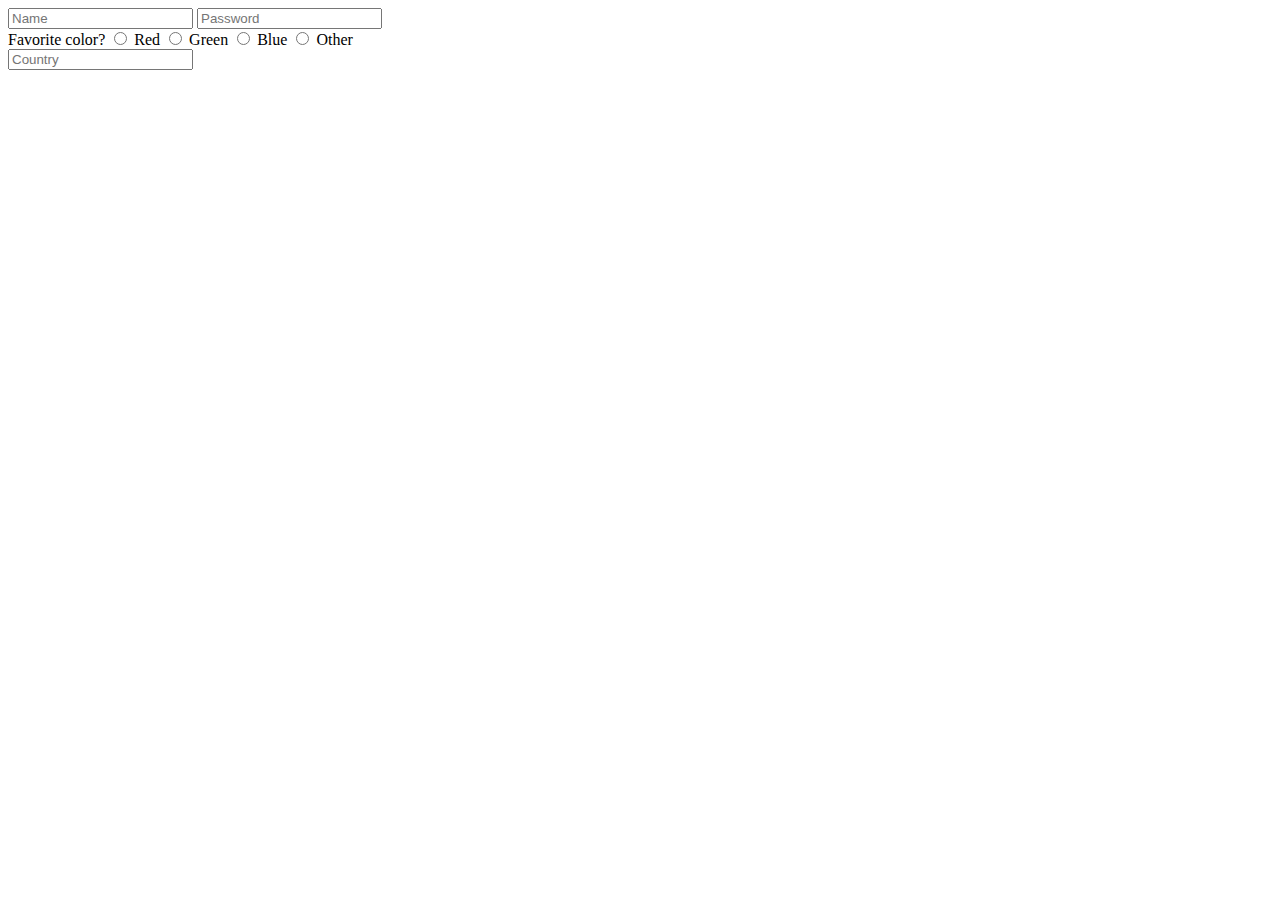
<file: form.html>
<!DOCTYPE html>
<html lang="en">

<head>
    <meta charset="UTF-8">
    <meta name="viewport" content="width=device-width, initial-scale=1.0">
    <title>My Web Page!</title>
</head>

<body>
    <form>
        <div>
            <input name="name" type="text" placeholder="Name">
            <input name="passoword" type="password" placeholder="Password">
        </div>
        <div>
            Favorite color?
            <input name="color" type="radio" value="red"> Red
            <input name="color" type="radio" value="gree"> Green
            <input name="color" type="radio" value="blue"> Blue
            <input name="color" type="radio" value="other"> Other
        </div>
        <div>
            <input name="country" list="countries" placeholder="Country">
            <datalist id="countries">
                <option value="Afghanistan">
                <option value="Albania">
                <option value="Algeria">
                <option value="Andorra">
                <option value="Angola">
                <option value="Antigua & Deps">
                <option value="Argentina">
                <option value="Armenia">
                <option value="Australia">
                <option value="Austria">
                <option value="Azerbaijan">
                <option value="Bahamas">
                <option value="Bangladesh">
                <option value="barbados">
                <option value="Belarus">
                <option value="Belgium">
                <option value="Benim">
                <option value="Bhutan">
                <option value="Bosnia Herzegovina">
                <option value="Botswana">
                <option value="Brazil">
                <option value="Brunei">
                <option value="Bulgaria">
                <option value="Burquina">
                <option value="Burundi">
                <option value="Cambogia">
                <option value="Cameroon">
                <option value="Canada">
                <option value="Cabo Verde">
            </datalist>
        </div>
    </form>
</body>

</html>
</file>
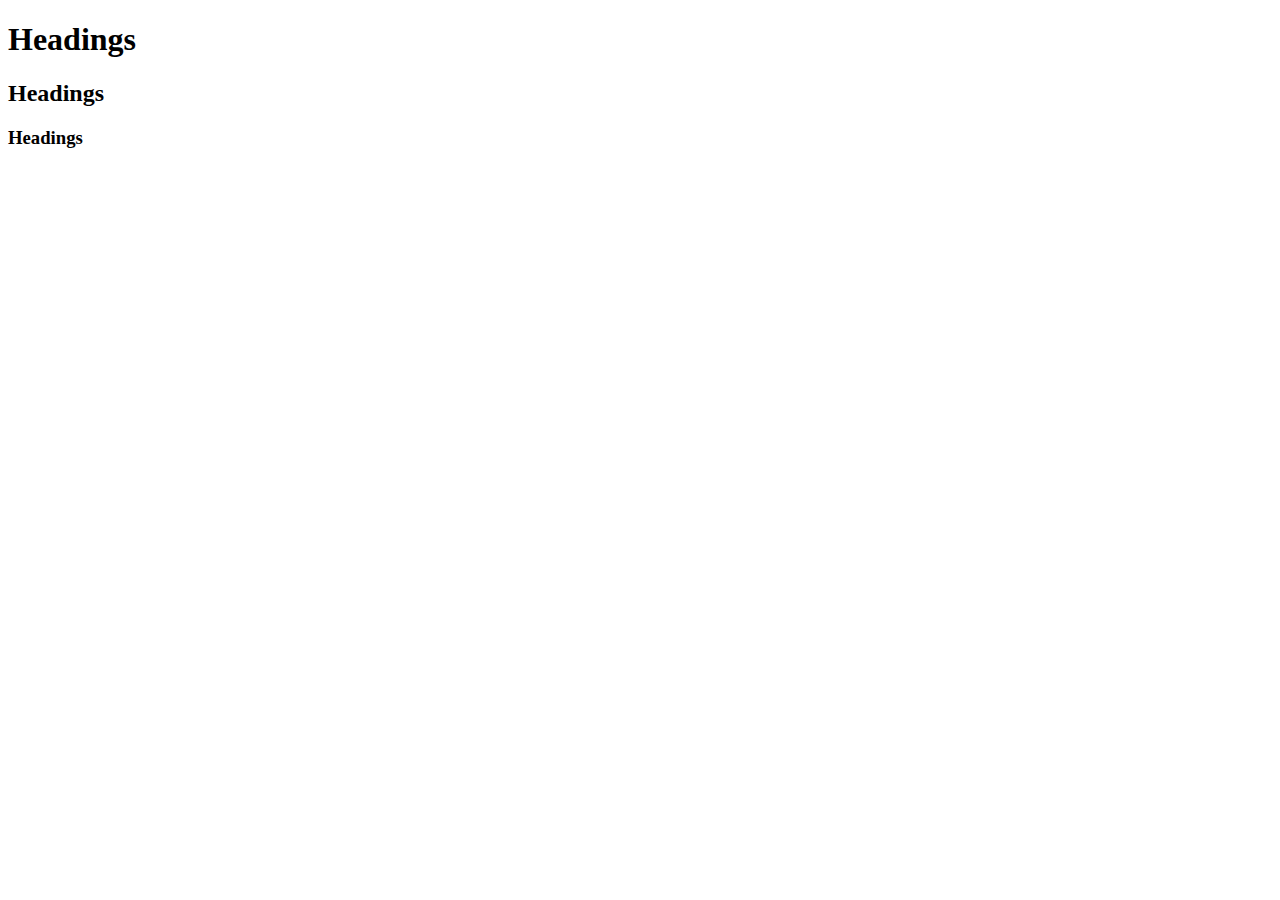
<file: headings.html>
<!DOCTYPE html>
<html lang="en">

<head>
    <meta charset="UTF-8">
    <meta name="viewport" content="width=device-width, initial-scale=1.0">
    <title>Headings</title>
</head>

<body>
    <h1> Headings</h1>
    <h2> Headings</h2>
    <h3> Headings</h3>

</body>

</html>
</file>
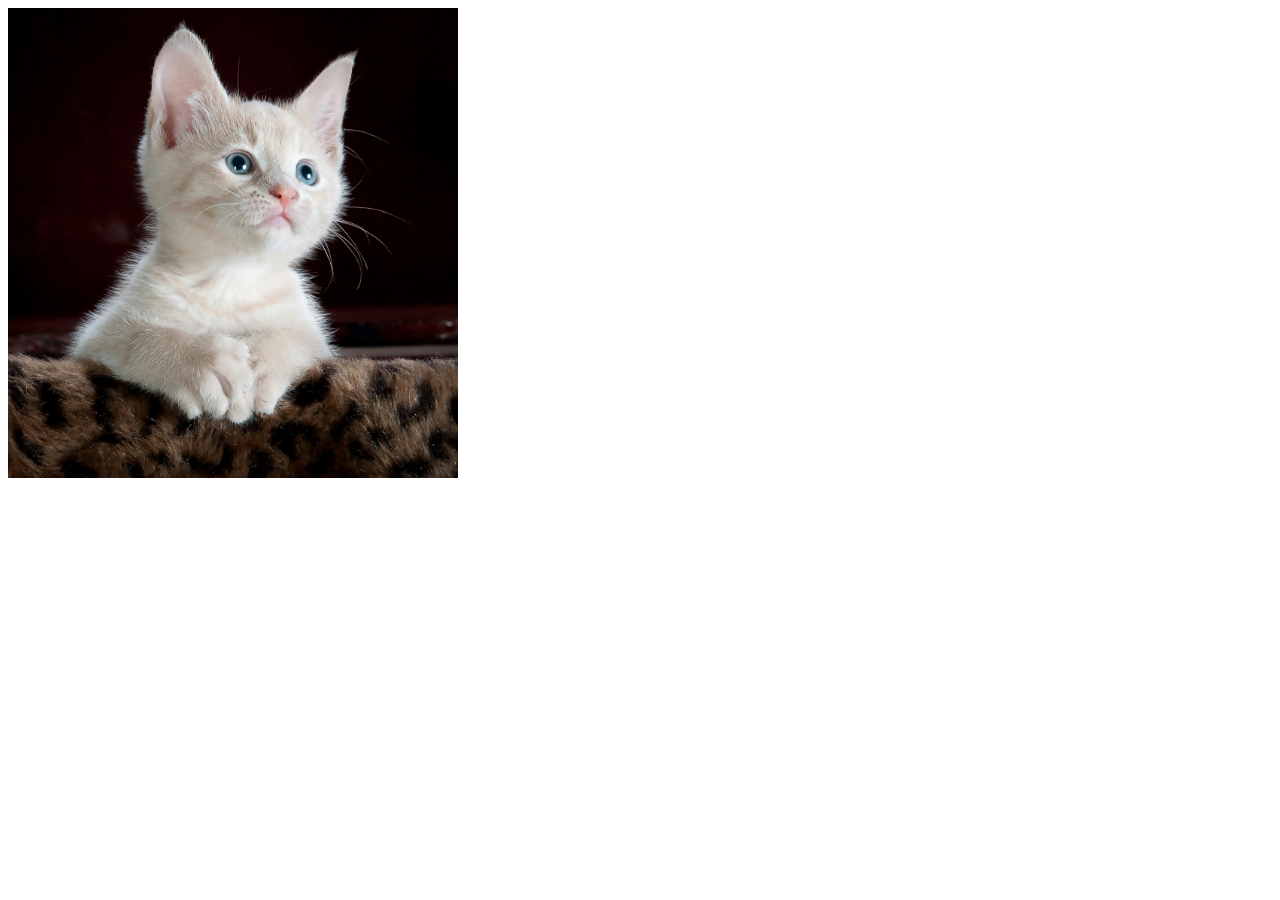
<file: image.html>
<!DOCTYPE html>
<html lang="en">

<head>
    <meta charset="UTF-8">
    <meta name="viewport" content="width=device-width, initial-scale=1.0">
    <title>Image</title>
</head>

<body>
    <img src="cat.jpg" alt="Cat" width="450">
</body>

</html>
</file>
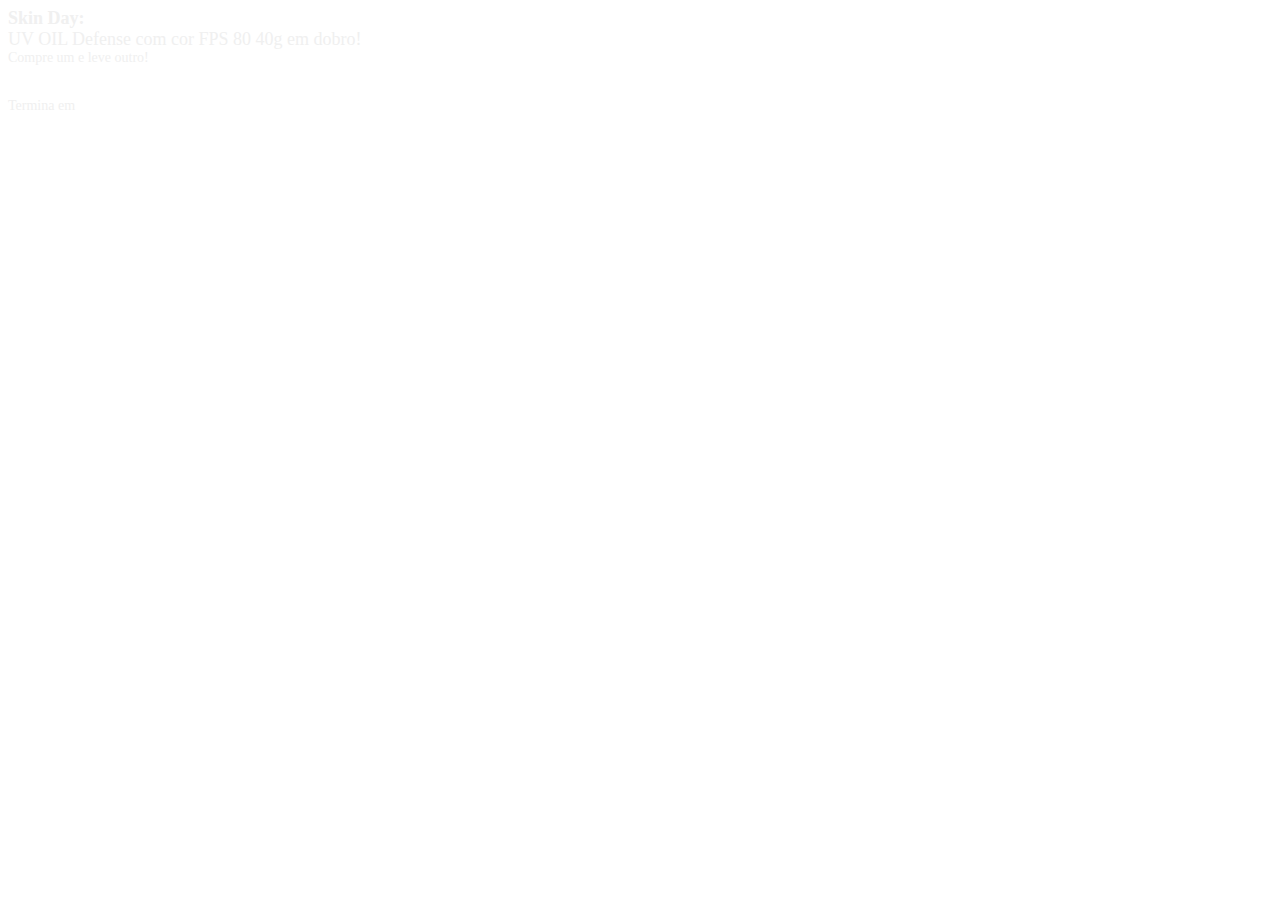
<file: lists.html>
<!DOCTYPE html>
<html lang="en">

<head>
    <meta charset="UTF-8">
    <meta name="viewport" content="width=device-width, initial-scale=1.0">
    <title>Lists</title>
    <style>
        .h-text-size-3 {
            font-size: 24px;
        }

        .h-text-size-16 {
            font-size: 16px;
        }

        .h-text-size-18-for-small {
            font-size: 18px;
        }

        .h-text-size-14-for-small {
            font-size: 14px;
        }

        .h-color-light {
            color: #f0f0f0;
        }

        /* Adicione outros estilos conforme necessário */
    </style>
</head>

<body>
    <div class="h-text-size-3 h-color-light h-text-size-18-for-small">
        <strong>Skin Day:</strong><br />
        UV OIL Defense com cor FPS 80 40g em dobro!<br />
    </div>
    <div class="h-text-size-16 h-color-light h-text-size-14-for-small">
        Compre um e leve outro!
    </div>
    <div class="h-text-size-16 h-color-light h-text-size-14-for-small">
        <br /><br />
        Termina em
    </div>
</body>

</html>
</file>
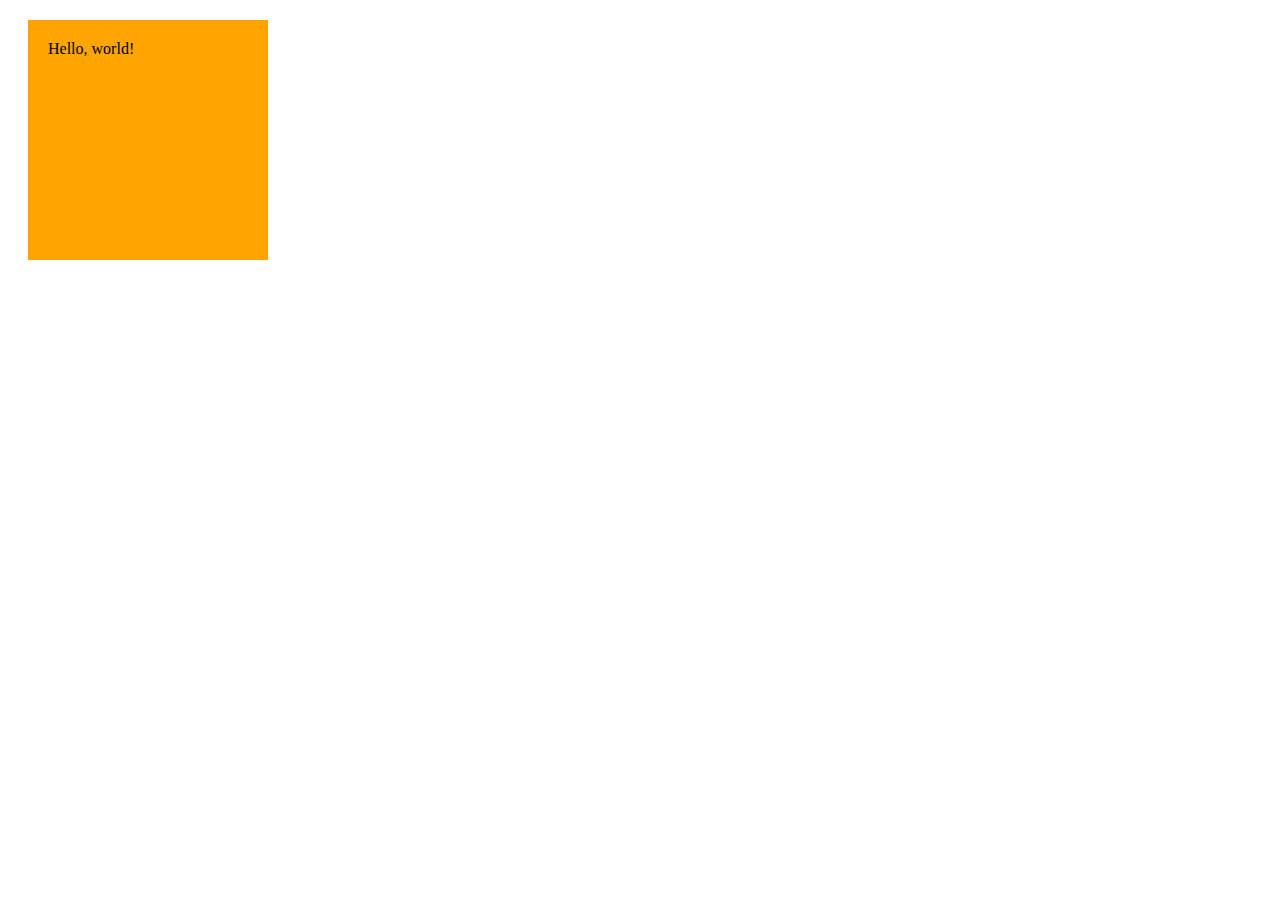
<file: size.html>
<!DOCTYPE html>
<html lang="en">
  <head>
    <meta charset="UTF-8">
    <meta name="viewport" content="width=device-width, initial-scale=1">
    <title>Size</title>
    <link rel="stylesheet" type="" href="styler.css">
    <style>
    div{
      background-color: orange;
      width: 200px;
      height: 200px;
      padding: 20px;
      margin: 20px;
    }
    </style>
  </head>
  <body>
  <div>
    Hello, world!
  </div>
  </body>
</html>
</file>
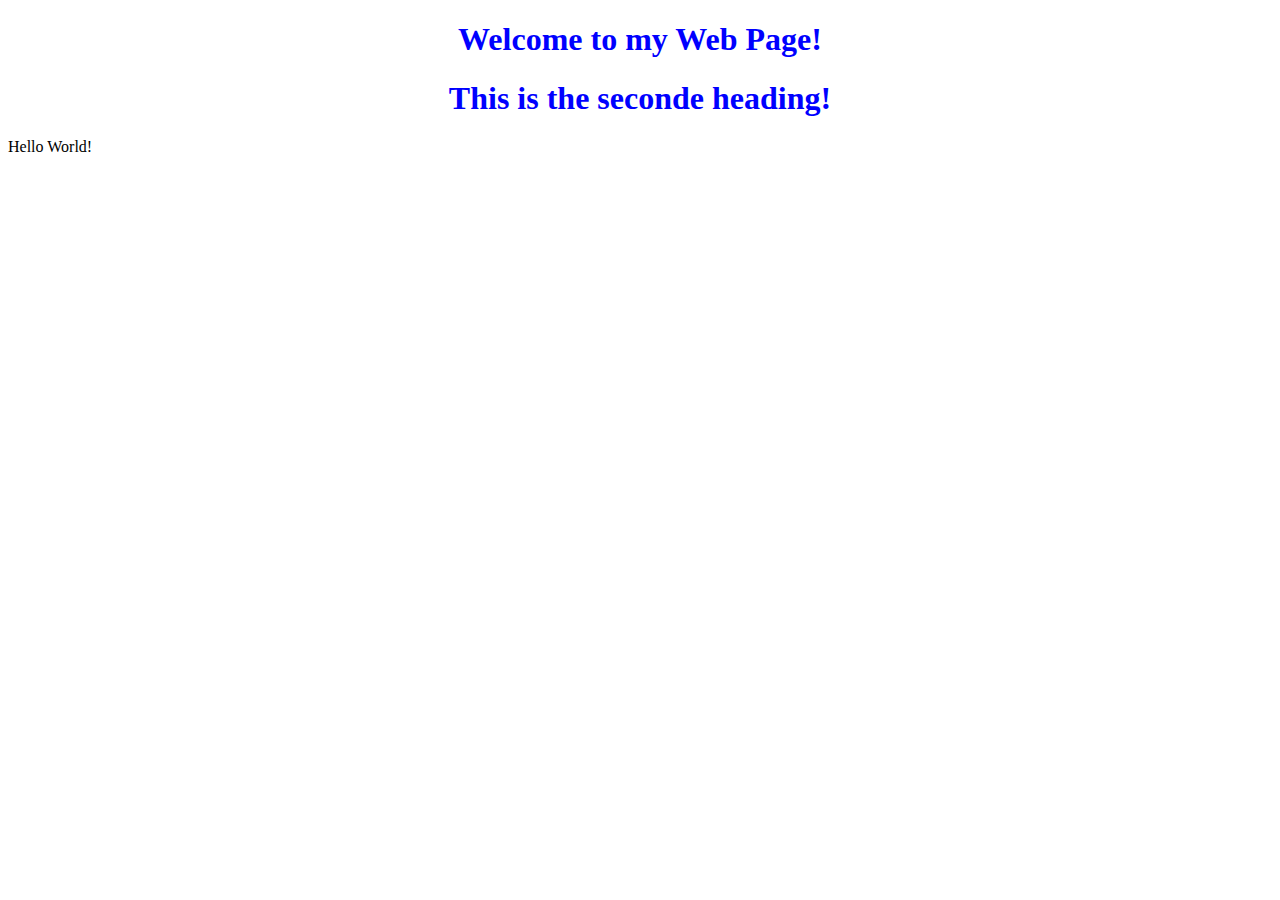
<file: style.html>
<!DOCTYPE html>
<html lang="en">

<head>
    <meta charset="UTF-8">
    <meta name="viewport" content="width=device-width, initial-scale=1.0">
    <title>Hello</title>
    <link rel="stylesheet" type="" href="styler.css"> 
</head>

<body>
    <h1>Welcome to my Web Page!</h1>
    <h1>This is the seconde heading!</h1>
    Hello World!
</body>

</html>
</file>
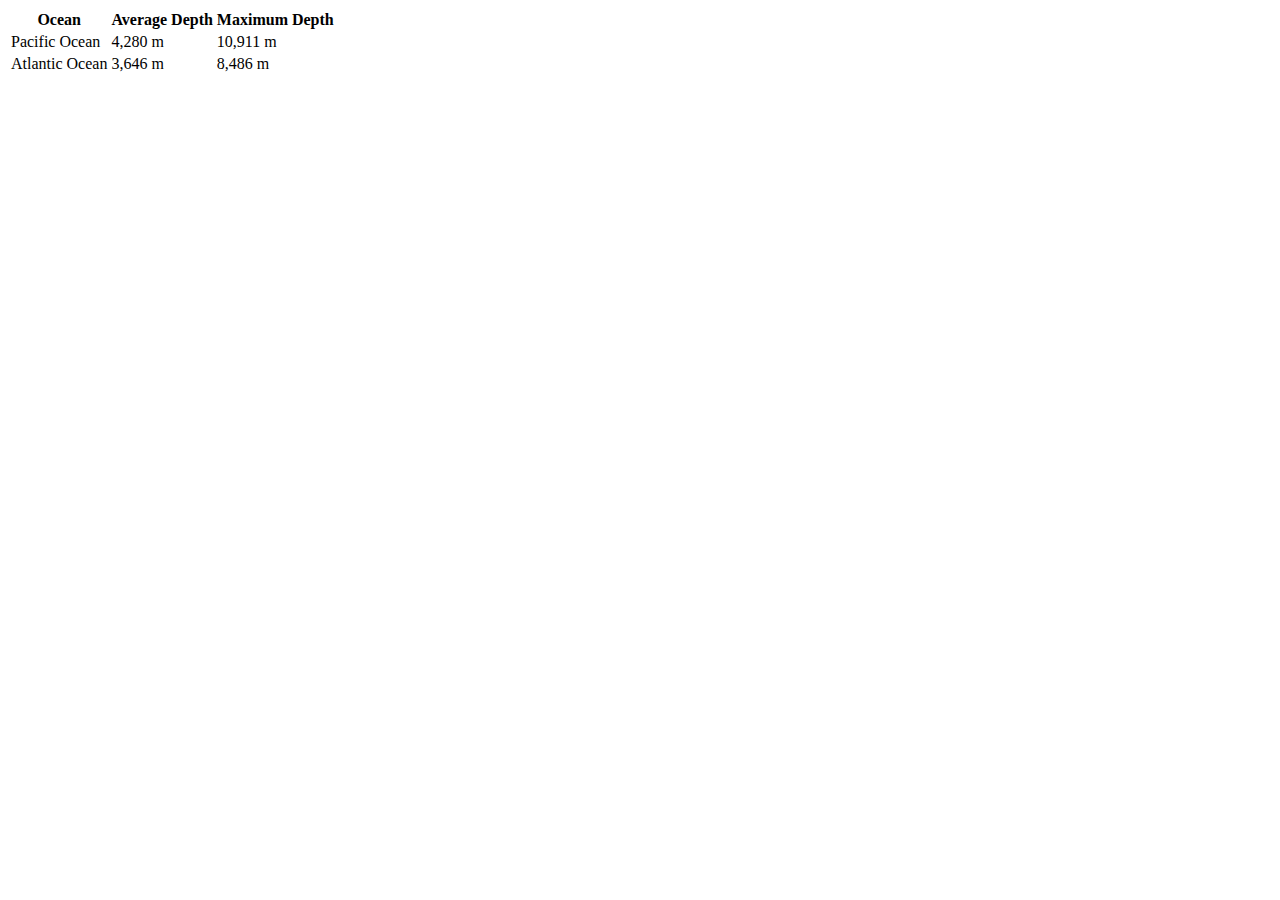
<file: table.html>
<!DOCTYPE html>
<html lang="en">

<head>
    <meta charset="UTF-8">
    <meta name="viewport" content="width=device-width, initial-scale=1.0">
    <title>Table</title>
</head>

<body>
    <table>
        <thead>
            <tr>
                <th>Ocean</th>
                <th>Average Depth</th>
                <th>Maximum Depth</th>
            </tr>
        </thead>
        <tbody>
            <tr>
                <td>Pacific Ocean</td>
                <td>4,280 m</td>
                <td>10,911 m</td>
            </tr>
            <tr>
                <td>Atlantic Ocean</td>
                <td>3,646 m</td>
                <td>8,486 m</td>
            </tr>
        </tbody>
    </table>
</body>

</html>
</file>
<file: styler.css>
div{
  background-color: blue;
  width: 100px;
  height: 400px;
}
h1{
  color: blue;
  text-align: center;
}
</file>
